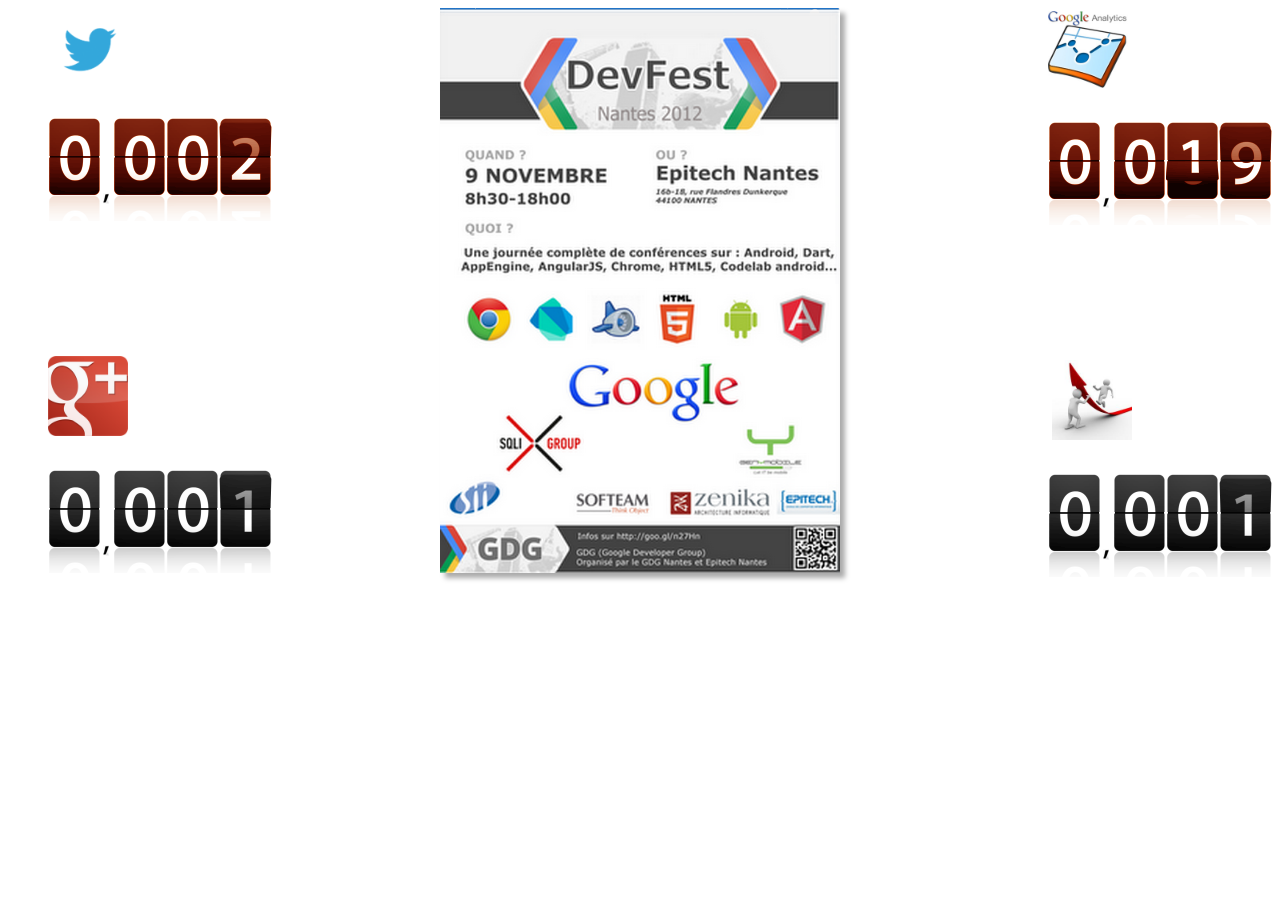
<file: GDGNantes_static/static/12-11-09-devfest-keynote/index.html>
<html lang="en">
<head>
  <meta charset="utf-8">
  <title>Keynote DevFest 2012</title>  
  <link href="css.css" rel="stylesheet">
  <script type="text/javascript" src="jquery.min.js"></script> 
  <style type="text/css"> 			
			ul { list-style-image: none; }

			#countdown-pad {list-style-type:none;margin:30px auto;height:100px}
			#countdown-pad li{float:left;background:url(filmstrip-red.png) 0 0 no-repeat;width:53px;height:103px}
			#countdown-pad li.seperator{background:url(comma.png) 2px 75px no-repeat;width:12px;}
			#countdown-pad2 {list-style-type:none;margin:30px auto;height:100px}
			#countdown-pad2 li.seperator{background:url(comma.png) 2px 75px no-repeat;width:12px;}
			#countdown-pad2 li{float:left;background:url(filmstrip.png) 0 0 no-repeat;width:53px;height:103px}
			#countdown-pad3 {list-style-type:none;margin:30px auto;height:100px}
			#countdown-pad3 li.seperator{background:url(comma.png) 2px 75px no-repeat;width:12px;}
			#countdown-pad3 li{float:left;background:url(filmstrip-red.png) 0 0 no-repeat;width:53px;height:103px}
			#countdown-pad4 {list-style-type:none;margin:30px auto;height:100px}
			#countdown-pad4 li.seperator{background:url(comma.png) 2px 75px no-repeat;width:12px;}
			#countdown-pad4 li{float:left;background:url(filmstrip.png) 0 0 no-repeat;width:53px;height:103px}
		</style> 
</head>
<body>
<div class="haut_gauche">
&nbsp;&nbsp;&nbsp;&nbsp;&nbsp;&nbsp;&nbsp;&nbsp;&nbsp;&nbsp;<img src="twitter.png" align="center" width="80px" height="80px"/><ul id="countdown-pad3"></ul>
<br/><br/><br/><br/><br/><br/>
&nbsp;&nbsp;&nbsp;&nbsp;&nbsp;&nbsp;&nbsp;&nbsp;&nbsp;&nbsp;<img src="googleplus.png" width="80px" height="80px"/><ul id="countdown-pad4"></ul>
</div>

</div>
  <div id="cf4a" class="shadow">
<img src="2012_11_09_devFest_final_recto.png" width="100%" height="100%"/>
<img src="2012_10_15_apero_html5.png" width="100%" height="100%"/>
<img src="2012_09_06_apero_android.png" width="100%" height="100%"/>
<img src="2012_06_27_28_google_io_extended.png" width="100%" height="100%"/>
<img src="2012_06_19_tribulation_developpeur_java_cloud.png" width="100%" height="100%"/>
<img src="2012_05_22_google_analytics.png" width="100%" height="100%"/>
<img src="2012_04_10_dart_youtube.png" width="100%" height="100%"/>
<img src="2012_04_02_appengine.png" width="100%" height="100%"/>
<img src="2012_02_28_apero_android.png" width="100%" height="100%"/>
<img src="2012_01_17_restlet_appengine.png" width="100%" height="100%"/>
<img src="2011_12_13_android_debutants.png" width="100%" height="100%"/>
<img src="2011_12_06_big_table.png" width="100%" height="100%"/>
<img src="2011_11_24_hackhathon.png" width="100%" height="100%"/>
<img src="2011_11_02_gwt.png" width="100%" height="100%"/>
<img src="2011_10_04_google_api.png" width="100%" height="100%"/>
<img src="2011_09_08_apero_android.png" width="100%" height="100%"/>
<img src="2011_06_20_google_apps.png" width="100%" height="100%"/>
<img src="2011_05_31_google_IO.png" width="100%" height="100%"/>
<img src="2011_04_26_guava_v2.png" width="100%" height="100%"/>
<img src="2011_03_24_android.png" width="100%" height="100%"/>
<img src="2012_11_09_devFest_final_recto.png" width="100%" height="100%"/>
</div>


<div class="haut_droite">
&nbsp;&nbsp;&nbsp;&nbsp;&nbsp;&nbsp;&nbsp;&nbsp;&nbsp;&nbsp;<img src="site.jpg" width="80px" height="80px"/><ul id="countdown-pad"></ul>
<br/><br/><br/><br/><br/><br/>
&nbsp;&nbsp;&nbsp;&nbsp;&nbsp;&nbsp;&nbsp;&nbsp;&nbsp;&nbsp;
<img src="members.jpg" width="80px" height="80px"/><ul id="countdown-pad2"></ul>
</div>		
		<script type="text/javascript" src="countdown_pad.js"></script>
		<script type="text/javascript" src="countdown_pad2.js"></script>
		<script type="text/javascript" src="countdown_pad3.js"></script>
		<script type="text/javascript" src="countdown_pad4.js"></script>

  
</body>
</file>
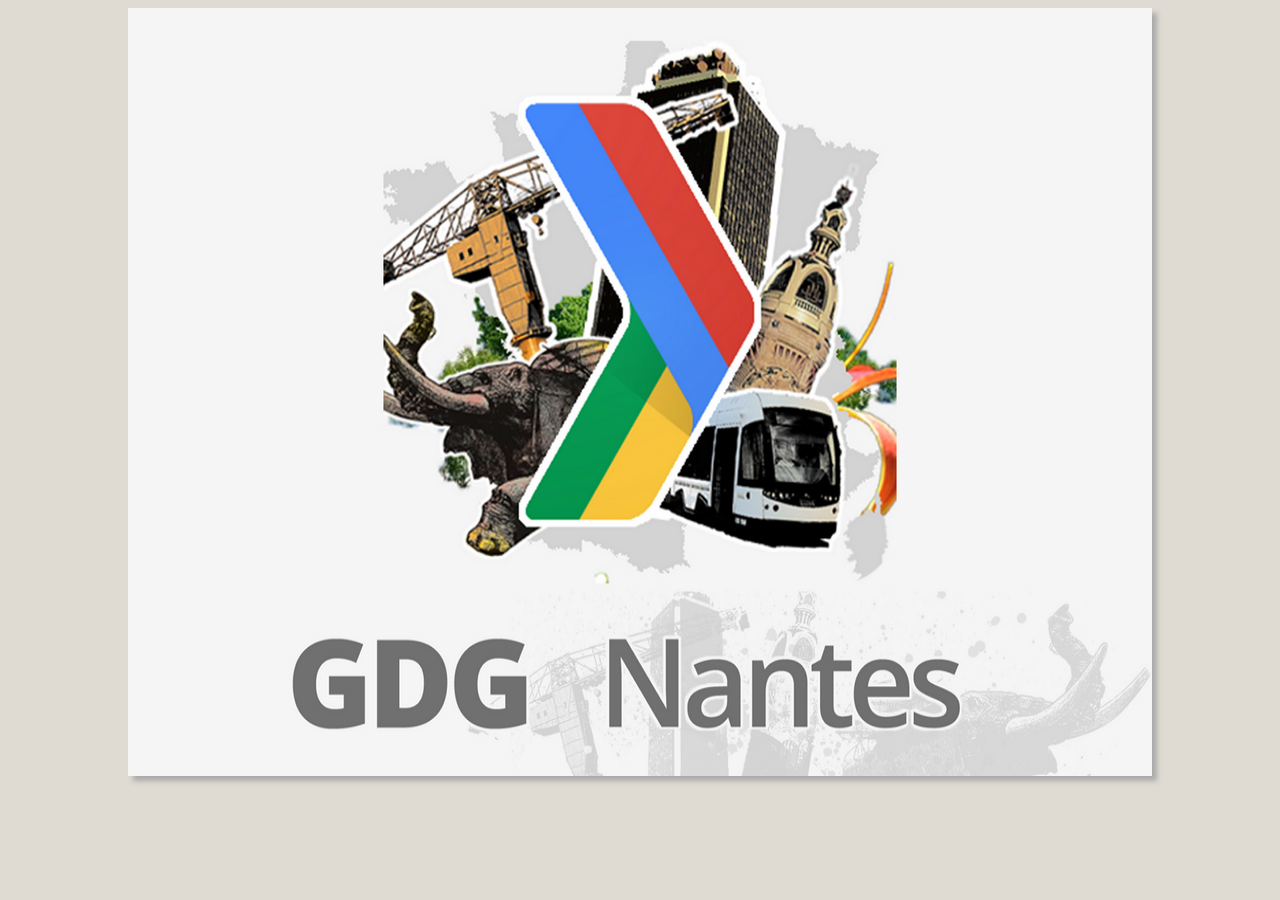
<file: GDGNantes_static/static/12-11-09-devfest-slideshow/index.html>
<html lang="en">
<head>
  <meta charset="utf-8">
  <link href="css.css" rel="stylesheet">
</head>
<body>
  <div id="cf4a" class="shadow">
  <img src="affiche_principale.png" width="100%" height="100%"/>
  <img src="appartement.jpg" width="100%" height="100%"/>
  <img src="fiche_participants_4.png" width="100%" height="100%"/>
  <img src="anneau.png" width="100%" height="100%"/>
  <img src="agenda.png" width="100%" height="100%"/>
  <img src="les_machines.jpg" width="100%" height="100%"/>
  <img src="lenid.jpg" width="100%" height="100%"/>
  <img src="gdgnantes.png" width="100%" height="100%"/>
  </div>
</body>
</file>
<file: GDGNantes_static/static/12-11-09-devfest-keynote/css.css>
body {
background: white;
}
.haut_gauche {
	float: left;
}
.bas_gauche {
	float: left;
}
.haut_droite {
	float: right;
	margin-top: -565px;
}
.bas_droite {
	float: right;
	margin-top: -565px;
}

.shadow {
	-webkit-box-shadow: 5px 5px 5px #AAA;
}
@-webkit-keyframes cf4FadeInOut {
  0% {
   opacity:1;
 }
 3.5% {
   opacity:1;
 }
 4.7% {
   opacity:0;
 }
 98.8% {
   opacity:0;
 }
 100% {
   opacity:1;
 }
}

@-moz-keyframes cf4FadeInOut {
   0% {
   opacity:1;
 }
 3.5% {
   opacity:1;
 }
 4.7% {
   opacity:0;
 }
 98.8% {
   opacity:0;
 }
 100% {
   opacity:1;
 }
}

@-o-keyframes cf4FadeInOut {
  0% {
   opacity:1;
 }
 3.5% {
   opacity:1;
 }
 4.7% {
   opacity:0;
 }
 98.8% {
   opacity:0;
 }
 100% {
   opacity:1;
 }
}

@keyframes cf4FadeInOut {
  0% {
   opacity:1;
 }
 3.5% {
   opacity:1;
 }
 4.7% {
   opacity:0;
 }
 98.8% {
   opacity:0;
 }
 100% {
   opacity:1;
 }
}

#cf4a {
  position:relative;
  height:565px;
  width:400px;
  margin:0 auto;
}
#cf4a img {
  position:absolute;
  left:0;
}

#cf4a img {
  -webkit-animation-name: cf4FadeInOut;
  -webkit-animation-timing-function: ease-in-out;
  -webkit-animation-iteration-count: 1;
  -webkit-animation-duration: 84s;

  -moz-animation-name: cf4FadeInOut;
  -moz-animation-timing-function: ease-in-out;
  -moz-animation-iteration-count: 1;
  -moz-animation-duration: 84s;

  -o-animation-name: cf4FadeInOut;
  -o-animation-timing-function: ease-in-out;
  -o-animation-iteration-count: 1;
  -o-animation-duration: 84s;

  animation-name: cf4FadeInOut;
  animation-timing-function: ease-in-out;
  animation-iteration-count: 1;
  animation-duration: 84s;
}
#cf4a img:nth-of-type(1) {
	-webkit-animation-delay: 80s;
	-moz-animation-delay: 80s;
	-o-animation-delay: 80s;
	animation-delay: 80s;
}
#cf4a img:nth-of-type(2) {
	-webkit-animation-delay: 76s;
	-moz-animation-delay: 76s;
	-o-animation-delay: 76s;
	animation-delay: 76s;
}
#cf4a img:nth-of-type(3) {
	-webkit-animation-delay: 72s;
	-moz-animation-delay: 72s;
	-o-animation-delay: 72s;
	animation-delay: 72s;
}
#cf4a img:nth-of-type(4) {
	-webkit-animation-delay: 68s;
	-moz-animation-delay: 68s;
	-o-animation-delay: 68s;
	animation-delay: 68s;
}
#cf4a img:nth-of-type(5) {
	-webkit-animation-delay: 64s;
	-moz-animation-delay: 64s;
	-o-animation-delay: 64s;
	animation-delay: 64s;
}
#cf4a img:nth-of-type(6) {
	-webkit-animation-delay: 60s;
	-moz-animation-delay: 60s;
	-o-animation-delay: 60s;
	animation-delay: 60s;
}
#cf4a img:nth-of-type(7) {
	-webkit-animation-delay: 56s;
	-moz-animation-delay: 56s;
	-o-animation-delay: 56s;
	animation-delay: 56s;
}
#cf4a img:nth-of-type(8) {
	-webkit-animation-delay: 52s;
	-moz-animation-delay: 52s;
	-o-animation-delay: 52s;
	animation-delay: 52s;
}
#cf4a img:nth-of-type(9) {
	-webkit-animation-delay: 48s;
	-moz-animation-delay: 48s;
	-o-animation-delay: 48s;
	animation-delay: 48s;
}
#cf4a img:nth-of-type(10) {
	-webkit-animation-delay: 44s;
	-moz-animation-delay: 44s;
	-o-animation-delay: 44s;
	animation-delay: 44s;
}
#cf4a img:nth-of-type(11) {
	-webkit-animation-delay: 40s;
	-moz-animation-delay: 40s;
	-o-animation-delay: 40s;
	animation-delay: 40s;
}
#cf4a img:nth-of-type(12) {
	-webkit-animation-delay: 36s;
	-moz-animation-delay: 36s;
	-o-animation-delay: 36s;
	animation-delay: 36s;
}
#cf4a img:nth-of-type(13) {
	-webkit-animation-delay: 32s;
	-moz-animation-delay: 32s;
	-o-animation-delay: 32s;
	animation-delay: 32s;
}
#cf4a img:nth-of-type(14) {
	-webkit-animation-delay: 28s;
	-moz-animation-delay: 28s;
	-o-animation-delay: 28s;
	animation-delay: 28s;
}
#cf4a img:nth-of-type(15) {
	-webkit-animation-delay: 24s;
	-moz-animation-delay: 24s;
	-o-animation-delay: 24s;
	animation-delay: 24s;
}
#cf4a img:nth-of-type(16) {
	-webkit-animation-delay: 20s;
	-moz-animation-delay: 20s;
	-o-animation-delay: 20s;
	animation-delay: 20s;
}
#cf4a img:nth-of-type(17) {
	-webkit-animation-delay: 16s;
	-moz-animation-delay: 16s;
	-o-animation-delay: 16s;
	animation-delay: 16s;
}
#cf4a img:nth-of-type(18) {
	-webkit-animation-delay: 12s;
	-moz-animation-delay: 12s;
	-o-animation-delay: 12s;
	animation-delay: 12s;
}
#cf4a img:nth-of-type(19) {
	-webkit-animation-delay: 8s;
	-moz-animation-delay: 8s;
	-o-animation-delay: 8s;
	animation-delay: 8s;
}
#cf4a img:nth-of-type(20) {
	-webkit-animation-delay: 4s;
	-moz-animation-delay: 4s;
	-o-animation-delay: 4s;
	animation-delay: 4s;
}
#cf4a img:nth-of-type(21) {
	-webkit-animation-delay: 0s;
	-moz-animation-delay: 0s;
	-o-animation-delay: 0s;
	animation-delay: 0s;
}
</file>
<file: GDGNantes_static/static/12-11-09-devfest-slideshow/css.css>
body {
background: #DFDBD3
}
.shadow {
	/*display: table-cell; vertical-align: middle;*/
	-webkit-box-shadow: 5px 5px 5px #AAA;
}
@-webkit-keyframes cf4FadeInOut {
 0% {
   opacity:1;
 }
 10% {
   opacity:1;
 }
 13% {
   opacity:0;
 }
 97% {
   opacity:0;
 }
 100% {
   opacity:1;
 }
}

@-moz-keyframes cf4FadeInOut {
 0% {
   opacity:1;
 }
 10% {
   opacity:1;
 }
 13% {
   opacity:0;
 }
 97% {
   opacity:0;
 }
 100% {
   opacity:1;
 }
}

@-o-keyframes cf4FadeInOut {
 0% {
   opacity:1;
 }
 10% {
   opacity:1;
 }
 13% {
   opacity:0;
 }
 97% {
   opacity:0;
 }
 100% {
   opacity:1;
 }
}

@keyframes cf4FadeInOut {
 0% {
   opacity:1;
 }
 10% {
   opacity:1;
 }
 13% {
   opacity:0;
 }
 97% {
   opacity:0;
 }
 100% {
   opacity:1;
 }
}

#cf4a {
  position:relative;
height:768px;
width:1024px;
/*  height:400px;
  width:565px;*/
  /*
height:100%;
  width:100%;
*/
  margin:0 auto;

}
#cf4a img {
  position:absolute;
  left:0;
}

#cf4a img {
  -webkit-animation-name: cf4FadeInOut;
  -webkit-animation-timing-function: ease-in-out;
  -webkit-animation-iteration-count: infinite;
  -webkit-animation-duration: 32s;

  -moz-animation-name: cf4FadeInOut;
  -moz-animation-timing-function: ease-in-out;
  -moz-animation-iteration-count: infinite;
  -moz-animation-duration: 32s;

  -o-animation-name: cf4FadeInOut;
  -o-animation-timing-function: ease-in-out;
  -o-animation-iteration-count: infinite;
  -o-animation-duration: 32s;

  animation-name: cf4FadeInOut;
  animation-timing-function: ease-in-out;
  animation-iteration-count: infinite;
  animation-duration: 32s;
}
/*
#cf4a img:nth-of-type(1) {
  -webkit-animation-delay: 21s;
  -moz-animation-delay: 21s;
  -o-animation-delay: 21s;
  animation-delay: 21s;
}
#cf4a img:nth-of-type(2) {
  -webkit-animation-delay: 18s;
  -moz-animation-delay: 18s;
  -o-animation-delay: 18s;
  animation-delay: 18s;
}
#cf4a img:nth-of-type(3) {
  -webkit-animation-delay: 15s;
  -moz-animation-delay: 15s;
  -o-animation-delay: 15s;
  animation-delay: 15s;
}
#cf4a img:nth-of-type(4) {
  -webkit-animation-delay: 12s;
  -moz-animation-delay: 12s;
  -o-animation-delay: 12s;
  animation-delay: 12s;
}
#cf4a img:nth-of-type(5) {
  -webkit-animation-delay: 9s;
  -moz-animation-delay: 9s;
  -o-animation-delay: 9s;
  animation-delay: 9s;
}
#cf4a img:nth-of-type(6) {
  -webkit-animation-delay: 6s;
  -moz-animation-delay: 6s;
  -o-animation-delay: 6s;
  animation-delay: 6s;
}
#cf4a img:nth-of-type(7) {
  -webkit-animation-delay: 3s;
  -moz-animation-delay: 3s;
  -o-animation-delay: 3s;
  animation-delay: 3s;
}
#cf4a img:nth-of-type(8) {
  -webkit-animation-delay: 0;
  -moz-animation-delay: 0;
  -o-animation-delay: 0;
  animation-delay: 0;
}
*/
#cf4a img:nth-of-type(1) {
  -webkit-animation-delay: 28s;
  -moz-animation-delay: 28s;
  -o-animation-delay: 28s;
  animation-delay: 28s;
}
#cf4a img:nth-of-type(2) {
  -webkit-animation-delay: 24s;
  -moz-animation-delay: 24s;
  -o-animation-delay: 24s;
  animation-delay: 24s;
}
#cf4a img:nth-of-type(3) {
  -webkit-animation-delay: 20s;
  -moz-animation-delay: 20s;
  -o-animation-delay: 20s;
  animation-delay: 20s;
}
#cf4a img:nth-of-type(4) {
  -webkit-animation-delay: 16s;
  -moz-animation-delay: 16s;
  -o-animation-delay: 16s;
  animation-delay: 16s;
}
#cf4a img:nth-of-type(5) {
  -webkit-animation-delay: 12s;
  -moz-animation-delay: 12s;
  -o-animation-delay: 12s;
  animation-delay: 12s;
}
#cf4a img:nth-of-type(6) {
  -webkit-animation-delay: 8s;
  -moz-animation-delay: 8s;
  -o-animation-delay: 8s;
  animation-delay: 8s;
}
#cf4a img:nth-of-type(7) {
  -webkit-animation-delay: 4s;
  -moz-animation-delay: 4s;
  -o-animation-delay: 4s;
  animation-delay: 4s;
}
#cf4a img:nth-of-type(8) {
  -webkit-animation-delay: 0;
  -moz-animation-delay: 0;
  -o-animation-delay: 0;
  animation-delay: 0;
}
</file>
